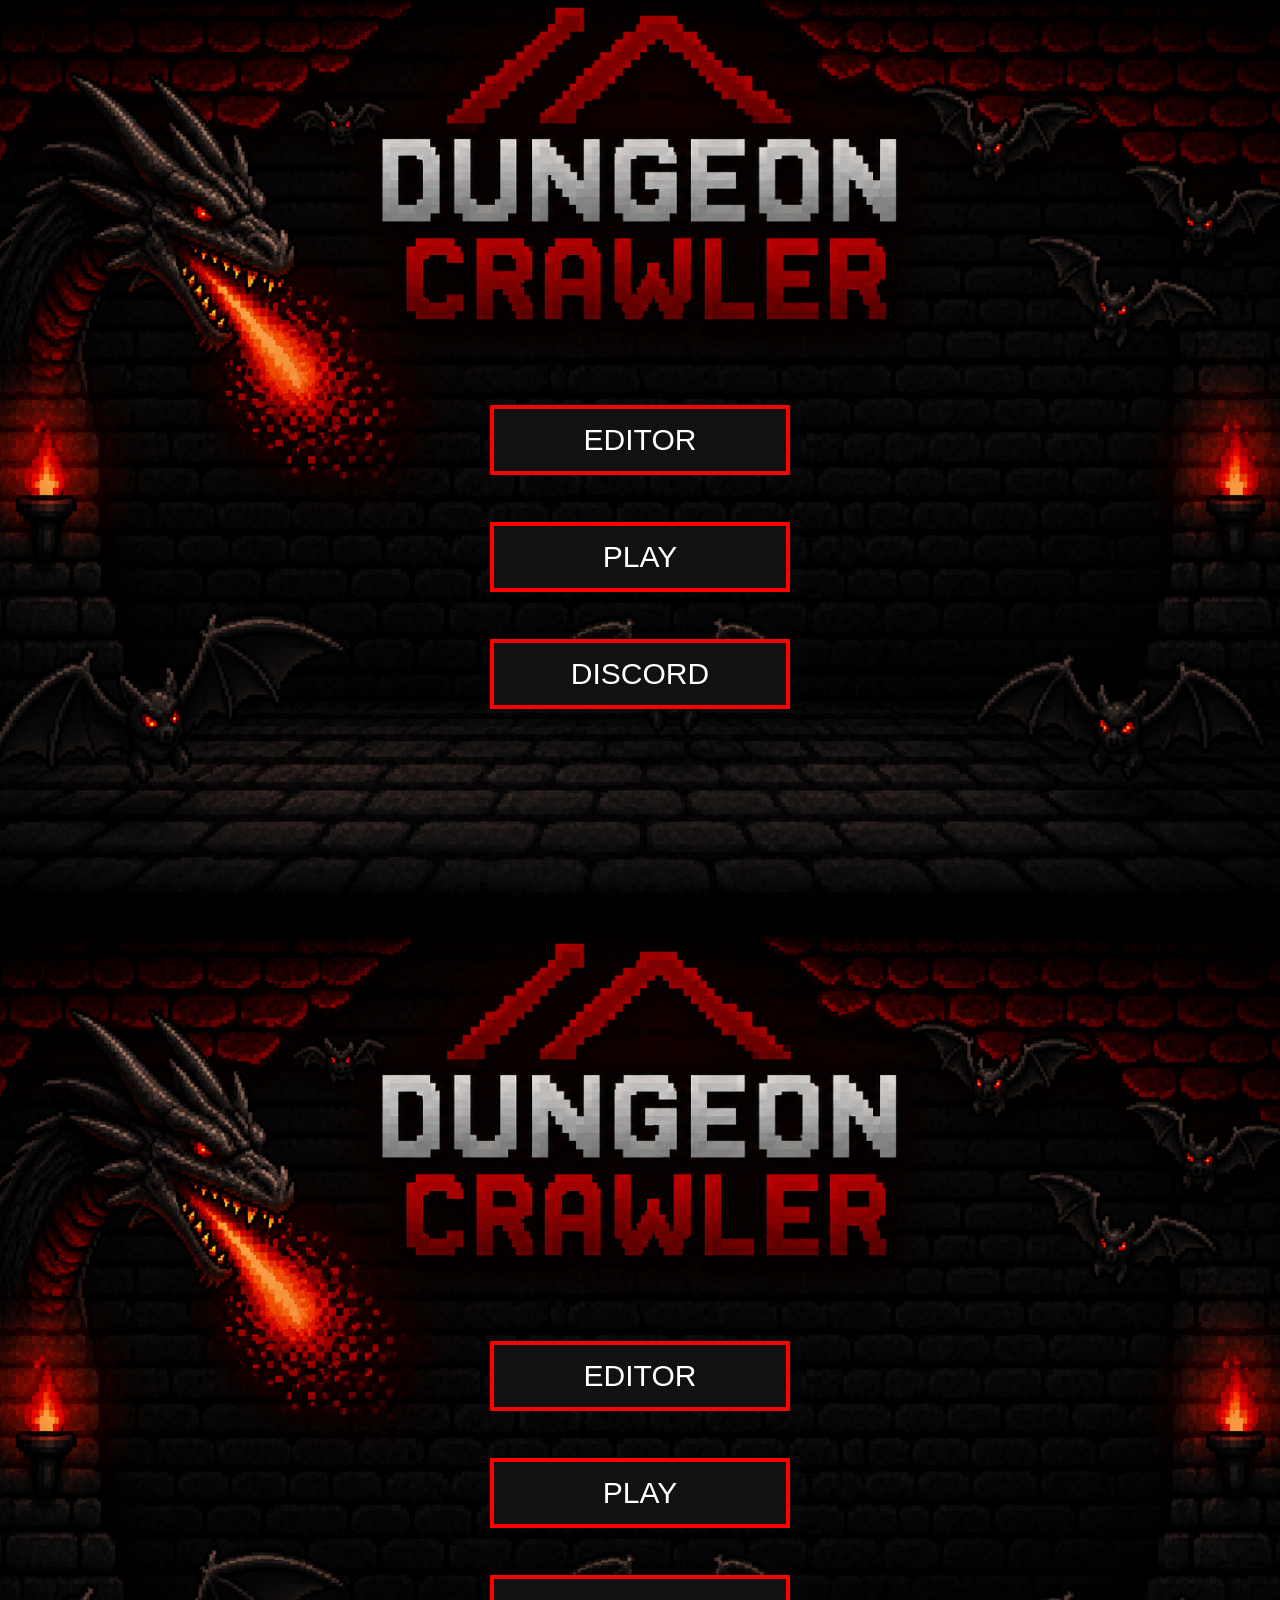
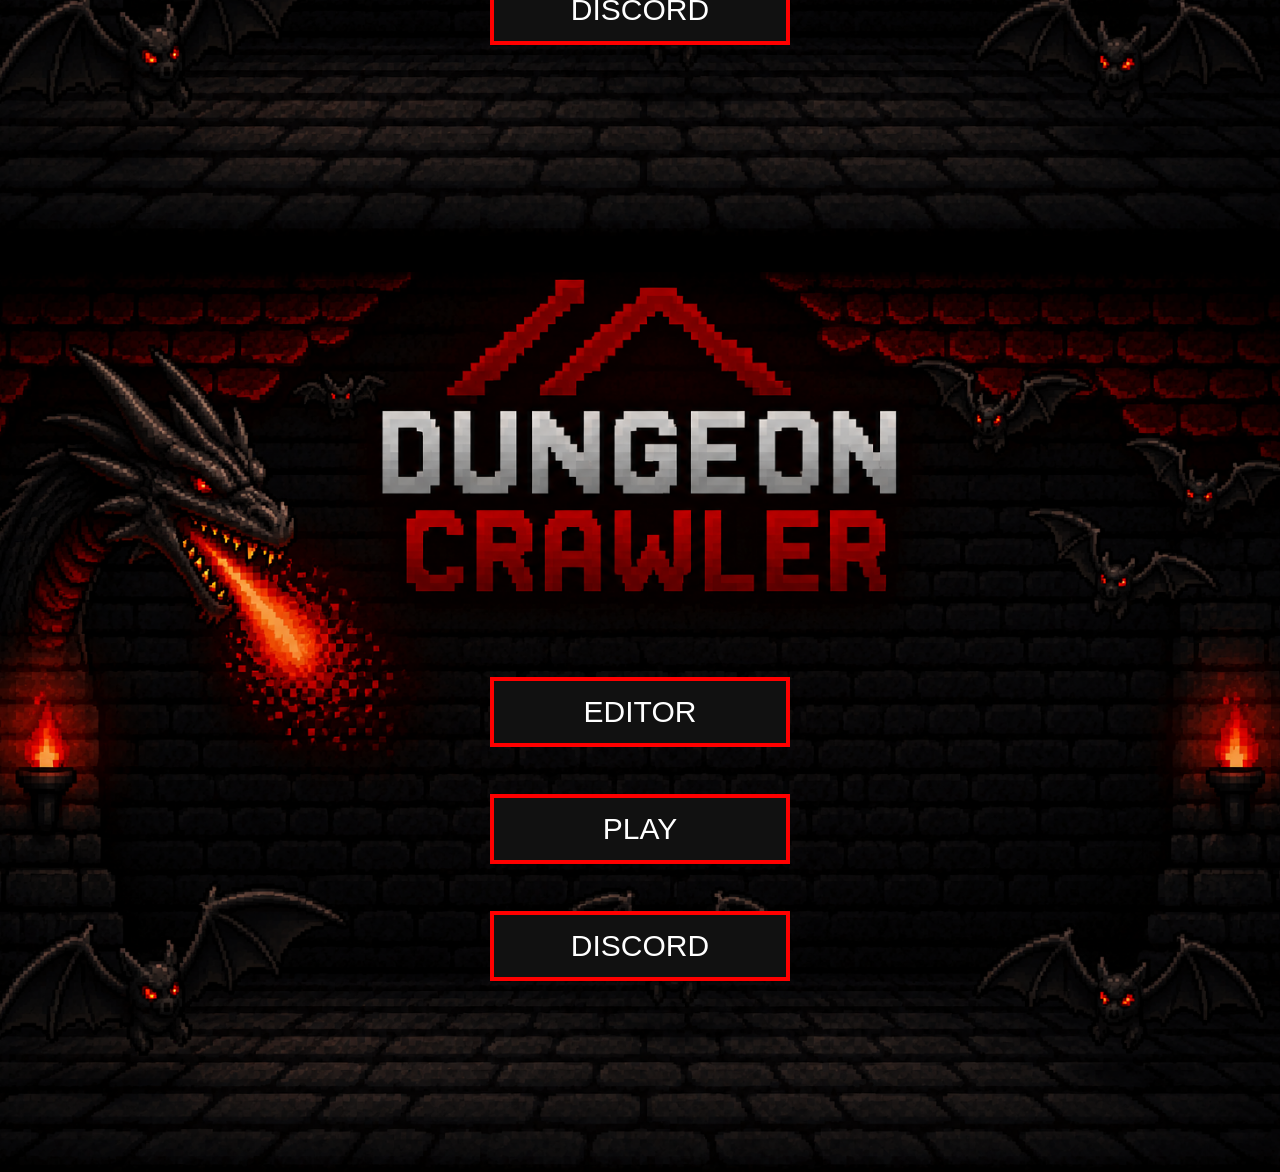
<file: index.html>
<!DOCTYPE html>
<html>

<head>

<meta charset="UTF-8">

<title>Dungeon Crawler</title>

<link rel="stylesheet" href="style.css">

</head>

<body>

<div id="menu">

<img src="assets/menu.png" id="background">

<button id="editor">
EDITOR
</button>

<button id="play">
PLAY
</button>

<button id="discord">
DISCORD
</button>

</div>

<script src="script.js"></script>

</body>

</html>
<script>

document.getElementById("editor").onclick = function(){

    window.location.href = "editor.html";

};

</script>

</body>

</html>    position:absolute;

    left:50%;

    transform:translateX(-50%);

    width:300px;
    height:70px;

    background:#111;

    border:4px solid red;

    color:white;

    font-size:30px;

    cursor:pointer;

    z-index:999;
}

#editor{
    top:45%;
}

#play{
    top:58%;
}

#discord{
    top:71%;
}

</style>

</head>

<body>

<div id="menu">

<img src="assets/menu.png" id="background">

<button id="editor">
EDITOR
</button>

<button id="play">
PLAY
</button>

<button id="discord">
DISCORD
</button>

</div>

<script src="script.js"></script>

</body>

</html>    position:absolute;

    left:50%;

    transform:translateX(-50%);

    width:300px;
    height:70px;

    background:#111;

    border:4px solid red;

    color:white;

    font-size:30px;

    cursor:pointer;

    z-index:999;
}

#editor{
    top:45%;
}

#play{
    top:58%;
}

#discord{
    top:71%;
}

</style>

</head>

<body>

<div id="menu">

<img src="assets/menu.png" id="background">

<button id="editor">EDITOR</button>

<button id="play">PLAY</button>

<button id="discord">DISCORD</button>

</div>

<script>

document.getElementById("editor").onclick = () => {

    window.location.href = "https://s82dev.github.io/Dungeon-Crawler/editor.html";

};

document.getElementById("play").onclick = () => {

    alert("Spiel startet");

};

document.getElementById("discord").onclick = () => {

    window.open("https://discord.com");

};

</script>

</body>

</html>
</file>
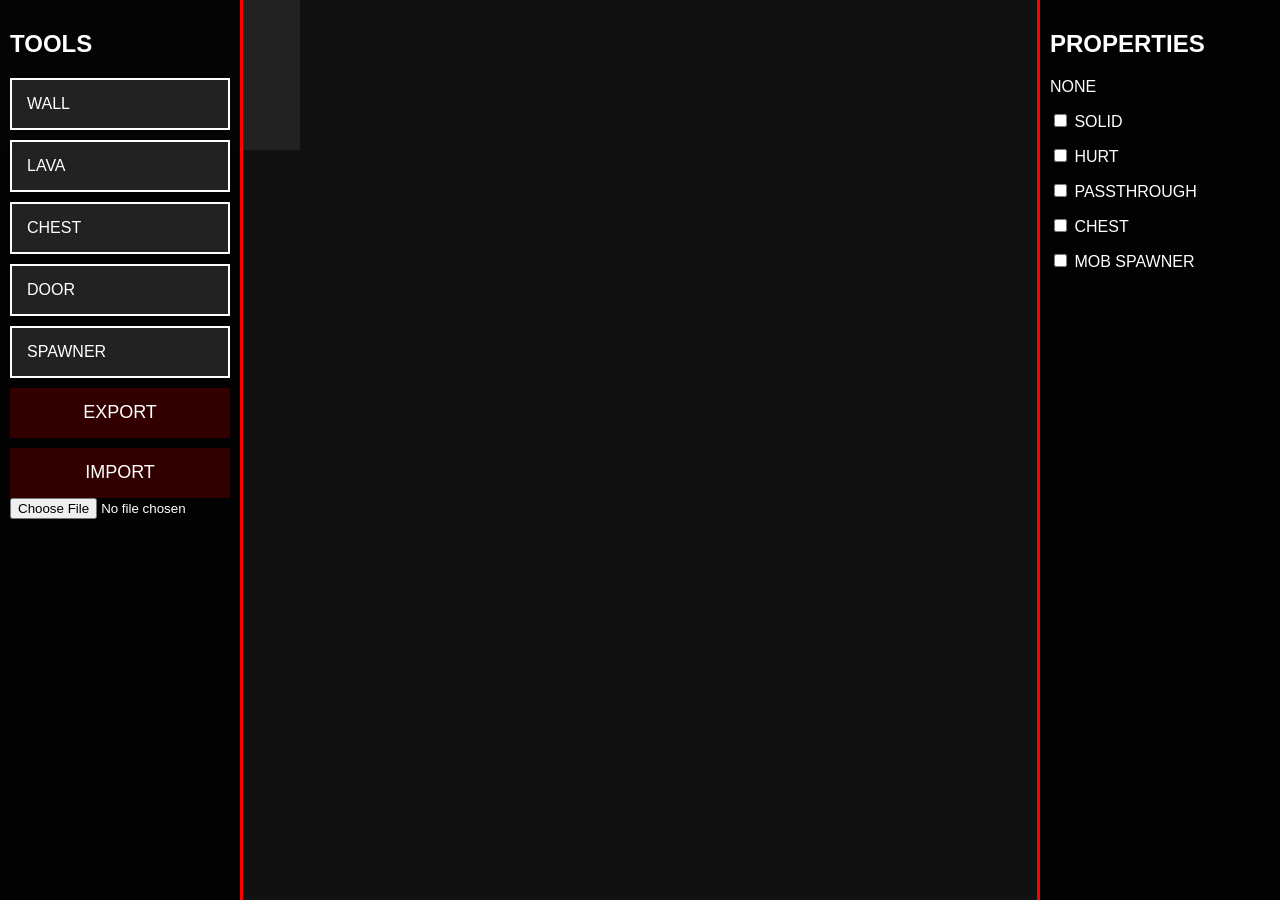
<file: editor.html>
<!DOCTYPE html>
<html>

<head>

<meta charset="UTF-8">

<title>Dungeon Editor V2</title>

<link rel="stylesheet" href="editor.css">

</head>

<body>

<div id="toolbar">

<h2>TOOLS</h2>

<div class="tool" data-tool="wall">
WALL
</div>

<div class="tool" data-tool="lava">
LAVA
</div>

<div class="tool" data-tool="chest">
CHEST
</div>

<div class="tool" data-tool="door">
DOOR
</div>

<div class="tool" data-tool="spawner">
SPAWNER
</div>

<button id="export">
EXPORT
</button>

<button id="import">
IMPORT
</button>

<input type="file" id="fileInput">

</div>

<div id="properties">

<h2>PROPERTIES</h2>

<div id="selectedName">
NONE
</div>

<label>
<input type="checkbox" id="solid">
SOLID
</label>

<label>
<input type="checkbox" id="hurt">
HURT
</label>

<label>
<input type="checkbox" id="passthrough">
PASSTHROUGH
</label>

<label>
<input type="checkbox" id="loot">
CHEST
</label>

<label>
<input type="checkbox" id="mob">
MOB SPAWNER
</label>

</div>

<canvas id="game"></canvas>

<script src="editor.js"></script>

</body>

</html>
</file>
<file: style.css>
body{
    margin:0;
    overflow:hidden;
    background:black;
}

#menu{
    position:relative;
    width:100vw;
    height:100vh;
}

#background{
    position:absolute;

    top:0;
    left:0;

    width:100%;
    height:100%;

    object-fit:cover;

    z-index:1;
}

button{

    position:absolute;

    left:50%;

    transform:translateX(-50%);

    width:300px;
    height:70px;

    background:#111;

    border:4px solid red;

    color:white;

    font-size:30px;

    cursor:pointer;

    z-index:9999;
}

#editor{
    top:45%;
}

#play{
    top:58%;
}

#discord{
    top:71%;
}
    color:white;

    font-size:30px;

    cursor:pointer;

    z-index:10;
}

#editor{
    top:45%;
}

#play{
    top:58%;
}

#discord{
    top:71%;
}

button:hover{

    background:#300;

}
</file>
<file: editor.css>
body{

margin:0;
overflow:hidden;
background:#111;
font-family:Arial;
color:white;

}

canvas{

display:block;
background:#222;
image-rendering:pixelated;

}

#toolbar{

position:fixed;

left:0;
top:0;

width:220px;
height:100vh;

background:#000d;

padding:10px;

overflow:auto;

border-right:3px solid red;

z-index:100;

}

.tool{

padding:15px;

margin-top:10px;

background:#222;

border:2px solid white;

cursor:pointer;

}

.tool:hover{

background:#400;

}

.selectedTool{

border:2px solid yellow;

}

#properties{

position:fixed;

right:0;
top:0;

width:220px;
height:100vh;

background:#000d;

padding:10px;

border-left:3px solid red;

z-index:100;

}

button{

width:100%;
height:50px;

margin-top:10px;

background:#300;

border:none;

color:white;

font-size:18px;

cursor:pointer;

}

label{

display:block;

margin-top:15px;

}.tile{

    width:50px;
    height:50px;

    margin:5px;

    border:3px solid white;

    cursor:pointer;
}

.selected{

    border:3px solid yellow;
}

#save{

    margin-top:10px;

    width:100%;
    height:50px;

    background:#300;

    color:white;

    border:none;

    font-size:20px;

    cursor:pointer;
}

#save:hover{

    background:#500;
}
</file>
